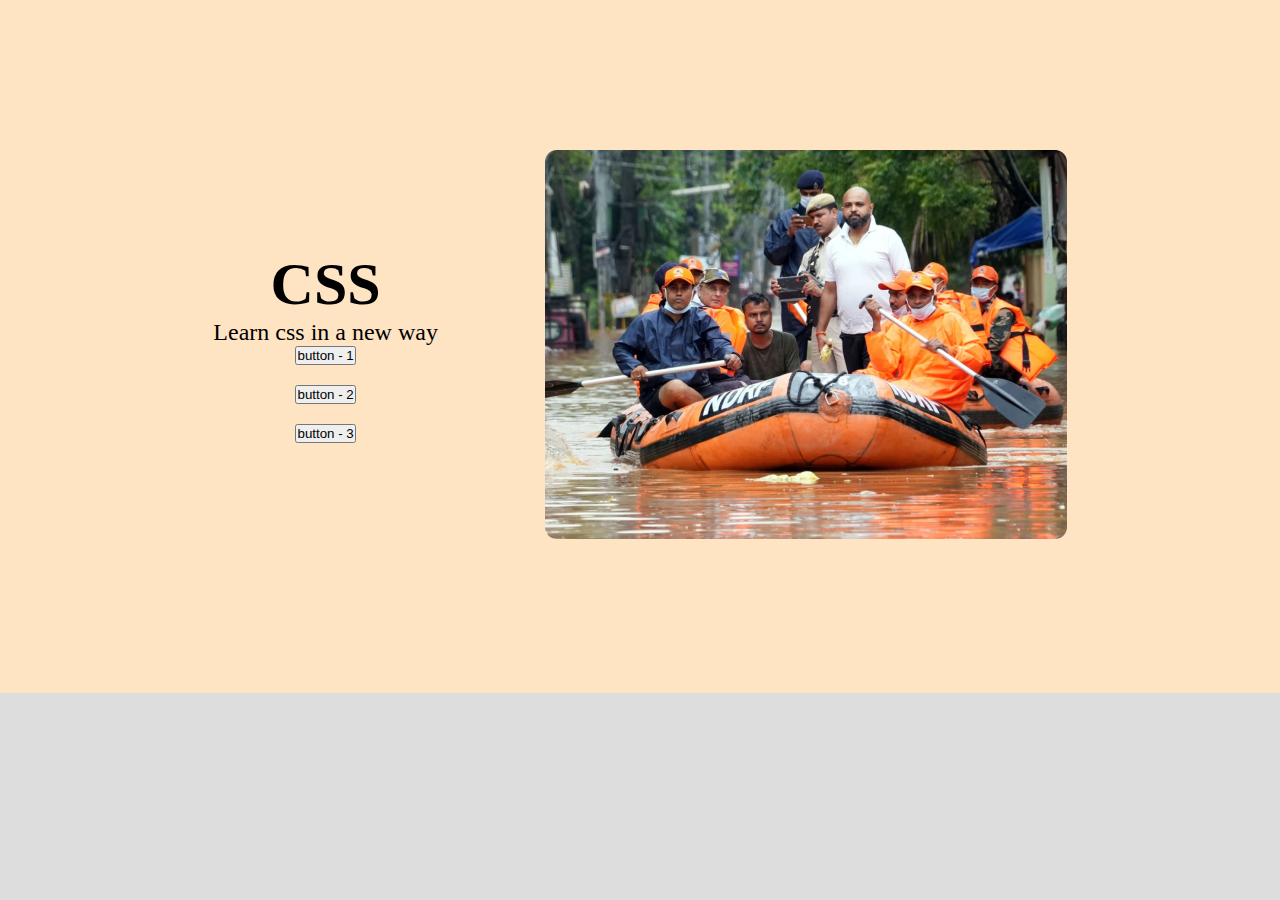
<file: index.html>
<!DOCTYPE html>
<html lang="en">
<head>
    <meta charset="UTF-8">
    <meta name="viewport" content="width=device-width, initial-scale=1.0">
    <link rel="stylesheet" href="styles/styles.css">
    <title>Document</title>
</head>
<body>
    <section id="css">
        <div class="css-container">
            <div class="css-content">
                <h1>CSS</h1>
                <p>Learn css in a new way</p>
                <div class="btn-css">
                  <button>button - 1</button>
                  <button>button - 2</button>
                  <button>button - 3</button>
                </div>
            </div>
            <div class="css-image">
                <img src="./basic/images/noakhali.png" alt="">
            </div>
        </div>
    </section>
</body>
</html>
</file>
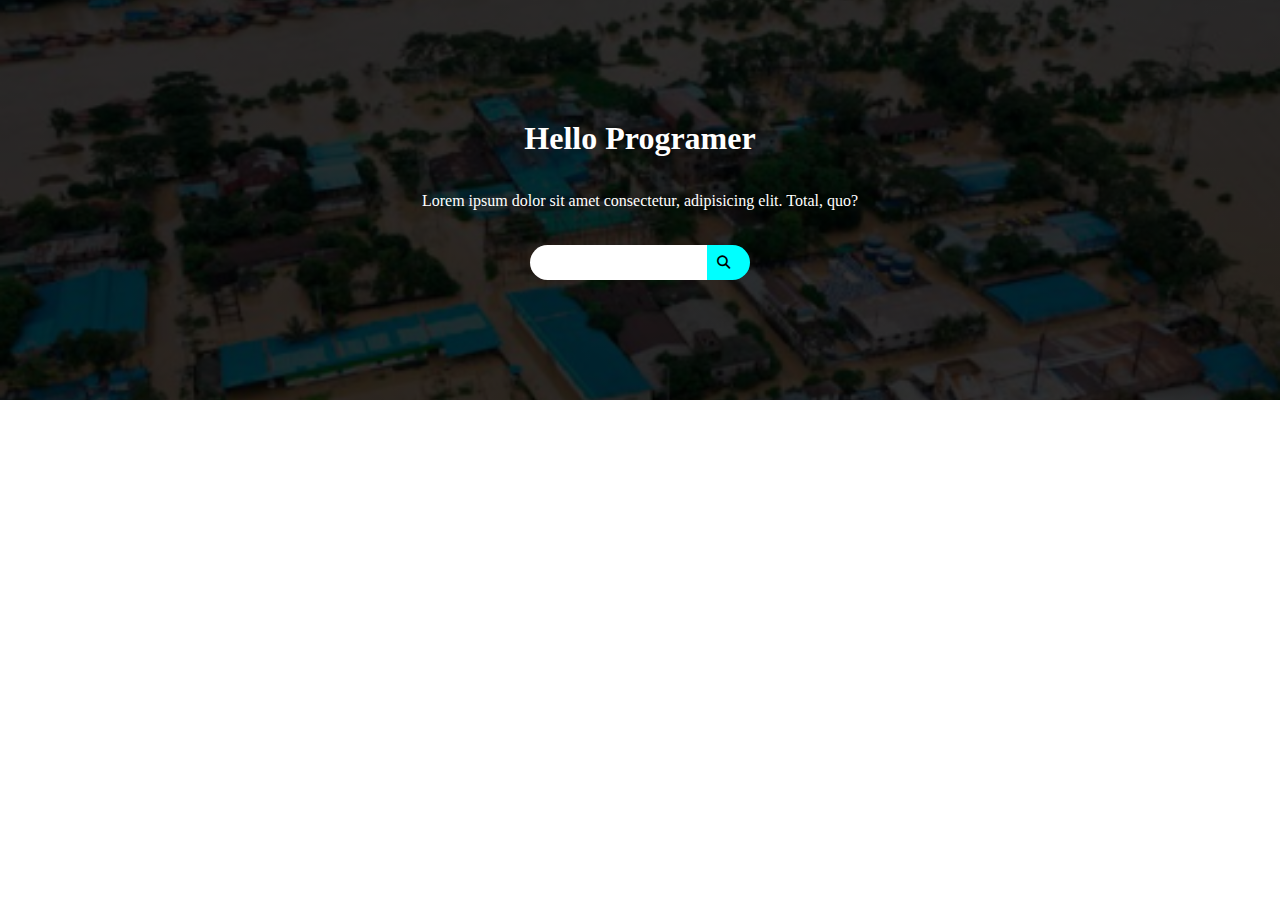
<file: gallery.html>
<!DOCTYPE html>
<html lang="en">
<head>
    <meta charset="UTF-8">
    <meta name="viewport" content="width=device-width, initial-scale=1.0">
    <title>Document</title>
    <link rel="stylesheet" href="https://cdnjs.cloudflare.com/ajax/libs/font-awesome/6.7.2/css/all.min.css" integrity="sha512-Evv84Mr4kqVGRNSgIGL/F/aIDqQb7xQ2vcrdIwxfjThSH8CSR7PBEakCr51Ck+w+/U6swU2Im1vVX0SVk9ABhg==" crossorigin="anonymous" referrerpolicy="no-referrer" />
    <link rel="stylesheet" href="styles/gallery.css">
</head>
<body>
    <!-- <section id="gallery">
         <div class="photo-container">
            <img src="./basic/images/noakhali.png" alt="">
            <img src="./basic/images/noakhali.png" alt="">
            <img src="./basic/images/noakhali.png" alt="">
            <img src="./basic/images/noakhali.png" alt="">
            <img src="./basic/images/noakhali.png" alt="">
            <img src="./basic/images/noakhali.png" alt="">
            <img src="./basic/images/noakhali.png" alt="">
        </div>
    </section> -->
    <section id="hero">
        <h1>Hello Programer</h1>
        <p>Lorem ipsum dolor sit amet consectetur, adipisicing elit. Total, quo?</p>
        <form class="search">
            <input type="text">
            <button type="submit"><i class="fa-solid fa-magnifying-glass"></i></button>
        </form>
    </section>
</body>
</html>
</file>
<file: styles/styles.css>
*{
    margin: 0;
    padding: 0;
}
body{
    background-color: #ddd;
}
#css{
    background-color: bisque;
    padding: 150px 0;
    text-align: center;
}
.css-container{
    /* background-color: tomato; */
    display: flex;
    margin: 0 auto;
    width: 960px;
    justify-content: space-around;
    align-items: center;
}

.css-content h1{
    font-size: 60px;
}

.css-content p{
    font-size: 24px;
}
.css-image img{
    width: 100%;
}
.btn-css{
    display: flex;
    flex-direction: column;
    align-items: center;
    gap: 20px;
    
}
</file>
<file: styles/gallery.css>
.photo-container{
    width: 90%;
    margin: 0 auto;
    display: flex;
    gap: 20px;
    flex-wrap: wrap;
    justify-content: space-around;
}
.photo-container img{
    max-width: 200px;
    border-radius: 400px;
}

*{
    margin: 0;
    padding: 0;
}
#hero{
    height: 400px;
    background-image: linear-gradient(0deg, #000000cf, #000000cf), url(../basic/images/feni.png);
    background-repeat: no-repeat;
    background-position: center;
    background-size: cover;
    display: flex;
    flex-direction: column;
    justify-content: center;
    align-items: center;
    color: white;
    gap: 35px;
}
#hero .search{
    display: flex;
    align-items: center;
    gap: 0;
}
#hero .search input{
    border: none;
    padding: 10px 0px;
    border-radius: 20px 0 0 20px;
}
#hero .search button{
    background-color: aqua;
    padding: 10px 0px;
    padding-right: 20px;
    padding-left: 10px;
    border-radius: 0 20px 20px 0 ;
    border: none;
}
</file>
